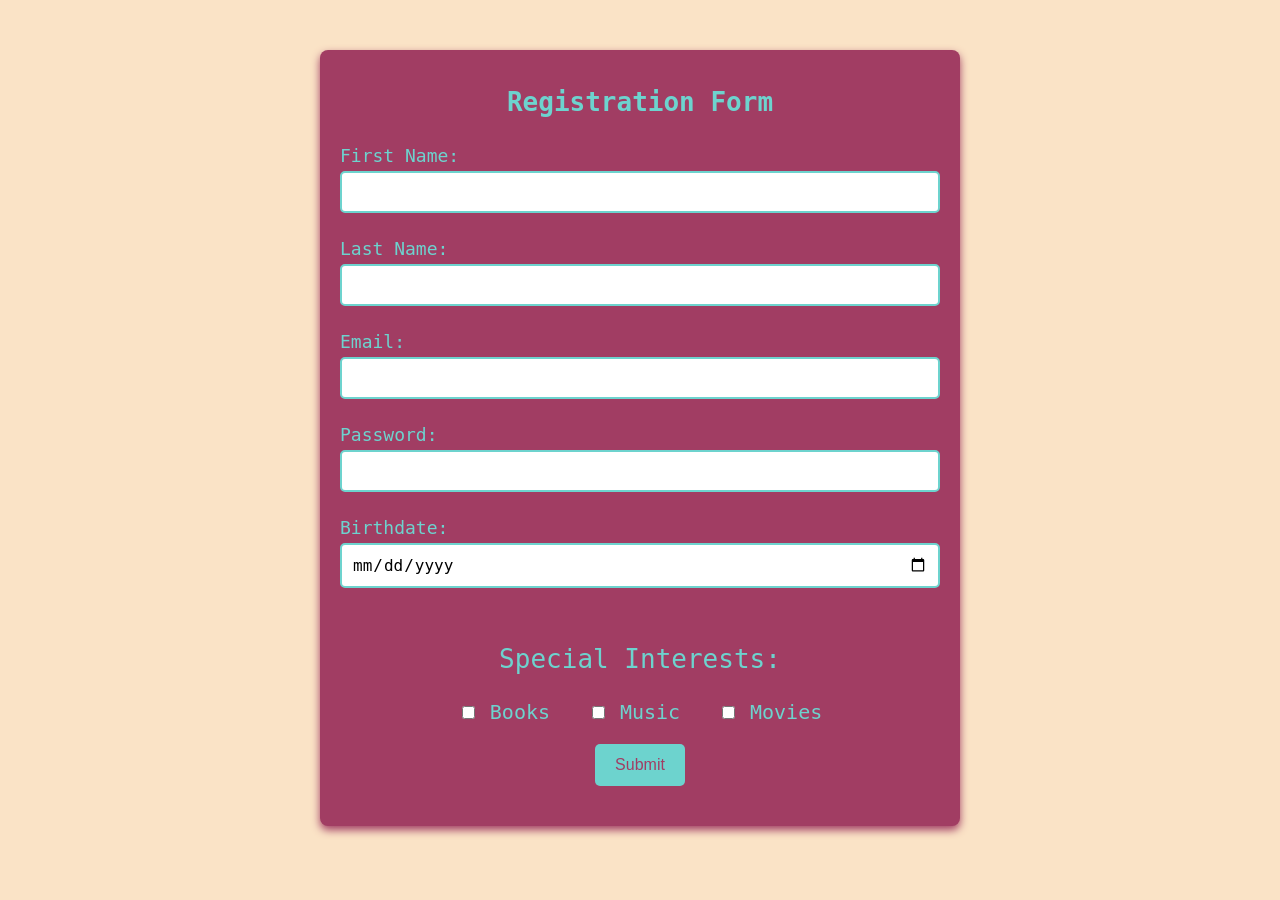
<file: index.html>
<!DOCTYPE html>
<html lang="en">

<head>
    <meta charset="UTF-8">
    <meta name="viewport" content="width=device-width, initial-scale=1.0">
    <title>Registration Form</title>
    <link rel="stylesheet" href="styles.css">
</head>

<body>
    <div class="form-container">
        <h1>Registration Form</h1>
        <form id="registrationForm">
            <label for="firstName">First Name:</label>
            <input type="text" id="firstName" required>

            <label for="lastName">Last Name:</label>
            <input type="text" id="lastName" required>

            <label for="email">Email:</label>
            <input type="email" id="email">

            <label for="password">Password:</label>
            <input type="password" id="password" minlength="6" required>

            <label for="birthdate">Birthdate:</label>
            <input type="date" id="birthdate" required>

            <div class="check-boxes">
                <p>Special Interests:</p>
                <label><input type="checkbox" id="books" value="Books"> Books</label>
                <label><input type="checkbox" id="music" value="Music"> Music</label>
                <label><input type="checkbox" id="movies" value="Movies"> Movies</label>
            </div>

            <button type="submit">Submit</button>

        </form>
    </div>

    <div id="output"></div>

    <script src="script.js"></script>
</body>

</html>
</file>
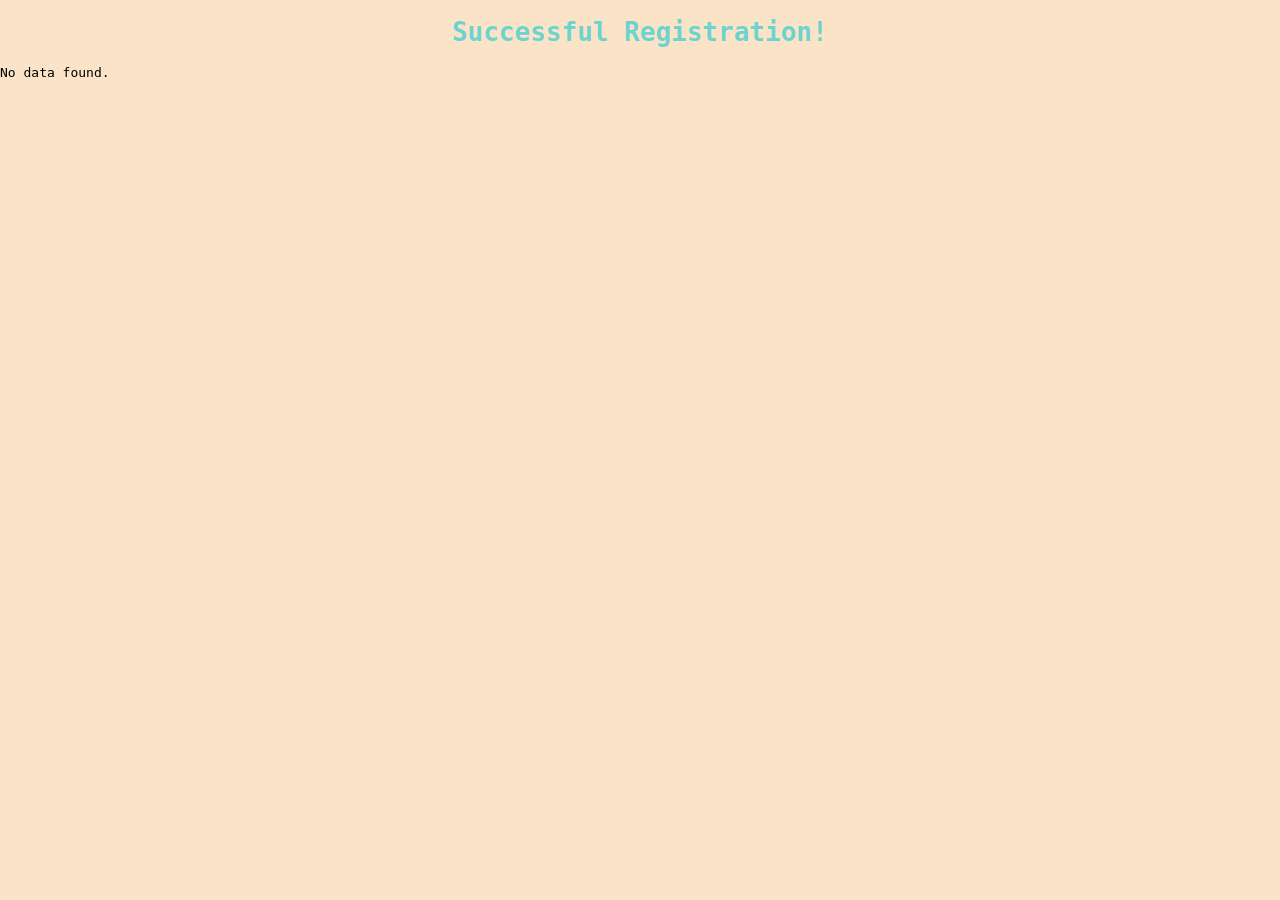
<file: success.html>
<!DOCTYPE html>
<html lang="en">

<head>
    <meta charset="UTF-8">
    <meta name="viewport" content="width=device-width, initial-scale=1.0">
    <title>Submitted Form</title>
    <link rel="stylesheet" href="styles.css">

</head>

<body>

    <div class="output-container">
        <h1>Successful Registration!</h1>
        <div id="output"></div>
    </div>

    <script>
        const outputDiv = document.getElementById("output");

        const savedData = JSON.parse(localStorage.getItem("formData"));

        if (savedData) {
            outputDiv.innerHTML = `
        <p><strong>Name:</strong> ${savedData.firstName} ${savedData.lastName}</p>
        <p><strong>Email:</strong> ${savedData.email}</p>
        <p><strong>Birthdate:</strong> ${savedData.birthdate}</p>
        <p><strong>Special Interests:</strong> ${savedData.specialInterests.join(", ") || "None"}</p>
      `;
            localStorage.removeItem("formData");
        } else {
            outputDiv.textContent = "No data found.";
        }
    </script>

</body>

</html>
</file>
<file: styles.css>
body {
    font-family: monospace;
    background-color: #FAE3C6;
    margin: 0;
    padding: 0;
}

.form-container {
    width: 100%;
    max-width: 600px;
    margin: 50px auto;
    padding: 20px;
    background-color: #A13D63;
    border-radius: 8px;
    box-shadow: 0 4px 8px #A13D63;
}


h1 {
    text-align: center;
    color: #6DD3CE;
}

h2 {
    font-size: 30px;
    text-align: center;
    color:  #6DD3CE;
}

form {
    display: flex;
    flex-direction: column;
}

label {
    color: #6DD3CE;
    margin-top: 10px;
    font-size: 18px;
}

input[type="text"],
input[type="email"],
input[type="password"],
input[type="date"] {
    padding: 10px;
    margin-top: 5px;
    margin-bottom: 15px;
    border: 2px solid #6DD3CE;
    border-radius: 5px;
    font-size: 16px;
}

p {
   text-align: center; 
   color: #6DD3CE;
   font-size: 26px;
}

.check-boxes {
    margin-top: 15px;
    text-align: center;
}

.check-boxes label {
    font-size: 20px;
    color: #6DD3CE;
    margin: 0 15px;
    gap: 5px;
}

button {
    display: block;
    padding: 12px 20px;
    margin: 20px auto;
    background-color: #6DD3CE;
    color: #A13D63;
    border: none;
    border-radius: 5px;
    cursor: pointer;
    font-size: 16px;
}

button:hover {
    background-color: #FAE3C6;
}
</file>
